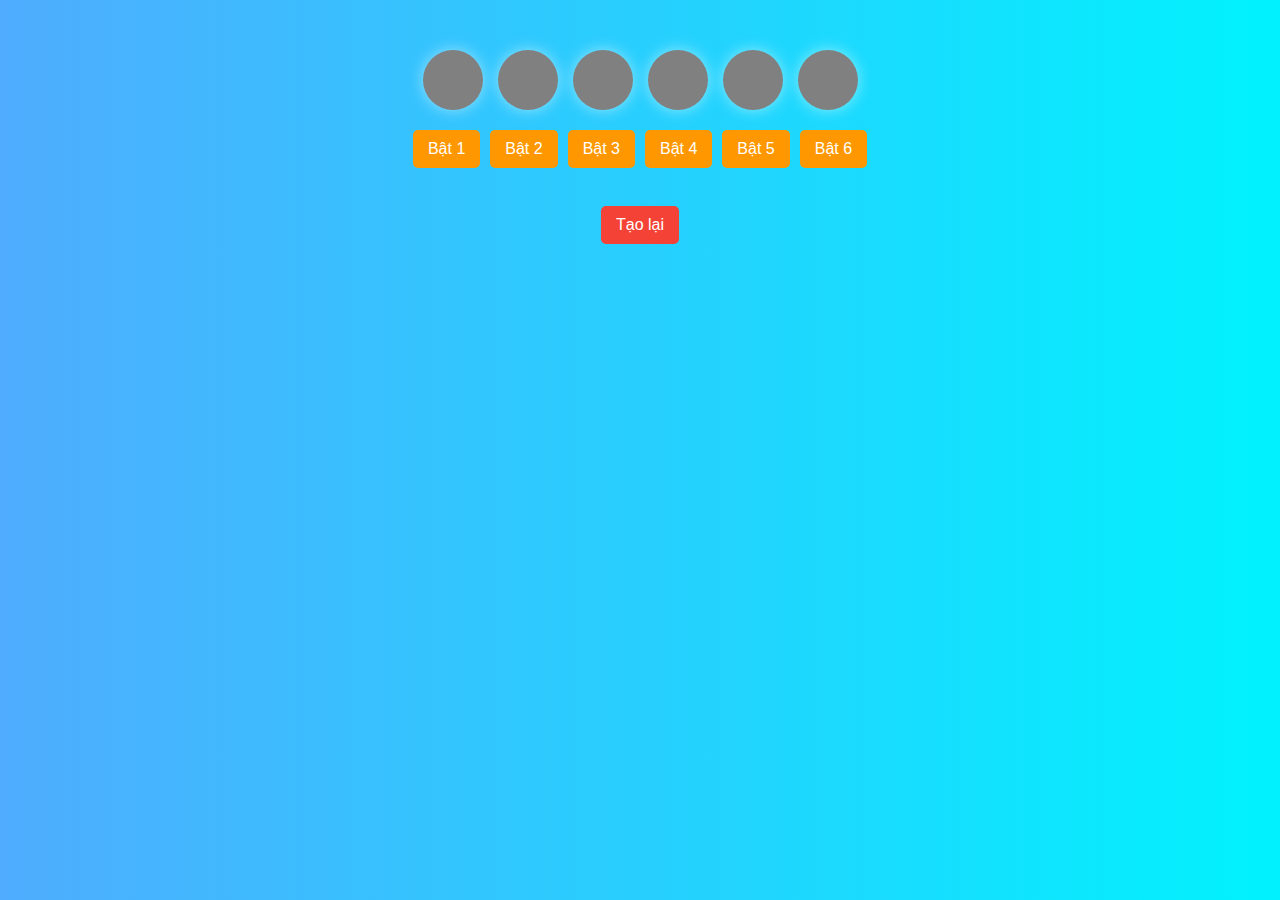
<file: index.html>
<!DOCTYPE html>
<html lang="vi">
<head>
    <meta charset="UTF-8">
    <meta name="viewport" content="width=device-width, initial-scale=1.0">
    <title>Đèn và Nút Nhấn</title>
    <link rel="stylesheet" href="style.css">
</head>
<body>
    <div class="container">
        <div class="lights">
            <div class="light" id="light1"></div>
            <div class="light" id="light2"></div>
            <div class="light" id="light3"></div>
            <div class="light" id="light4"></div>
            <div class="light" id="light5"></div>
            <div class="light" id="light6"></div>
        </div>
        <div class="buttons">
            <button onclick="turnOn(1)" id="btn1">Bật 1</button>
            <button onclick="turnOn(2)" id="btn2">Bật 2</button>
            <button onclick="turnOn(3)" id="btn3">Bật 3</button>
            <button onclick="turnOn(4)" id="btn4">Bật 4</button>
            <button onclick="turnOn(5)" id="btn5">Bật 5</button>
            <button onclick="turnOn(6)" id="btn6">Bật 6</button>
        </div>
        <br>
        <button class="reset-button" onclick="reset()">Tạo lại</button>
    </div>
    <script src="script.js"></script>
</body>
</html>
</file>
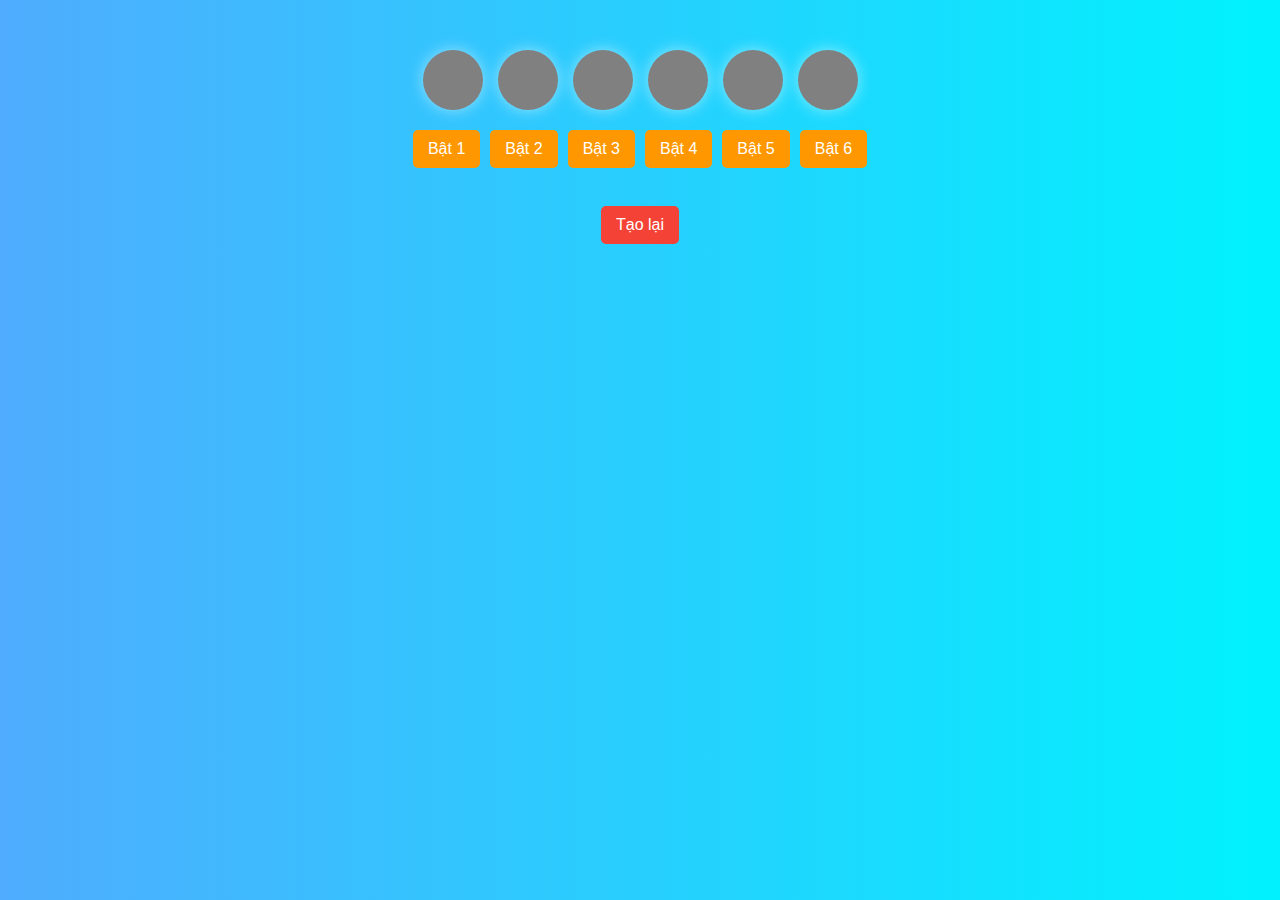
<file: html/index.html>
<!DOCTYPE html>
<html lang="vi">
<head>
    <meta charset="UTF-8">
    <meta name="viewport" content="width=device-width, initial-scale=1.0">
    <title>Đèn và Nút Nhấn</title>
    <link rel="stylesheet" href="style.css">
</head>
<body>
    <div class="container">
        <div class="lights">
            <div class="light" id="light1"></div>
            <div class="light" id="light2"></div>
            <div class="light" id="light3"></div>
            <div class="light" id="light4"></div>
            <div class="light" id="light5"></div>
            <div class="light" id="light6"></div>
        </div>
        <div class="buttons">
            <button onclick="turnOn(1)" id="btn1">Bật 1</button>
            <button onclick="turnOn(2)" id="btn2">Bật 2</button>
            <button onclick="turnOn(3)" id="btn3">Bật 3</button>
            <button onclick="turnOn(4)" id="btn4">Bật 4</button>
            <button onclick="turnOn(5)" id="btn5">Bật 5</button>
            <button onclick="turnOn(6)" id="btn6">Bật 6</button>
        </div>
        <br>
        <button class="reset-button" onclick="reset()">Tạo lại</button>
    </div>
    <script src="script.js"></script>
</body>
</html>
</file>
<file: style.css>
body {
    text-align: center;
    font-family: Arial, sans-serif;
    background: linear-gradient(to right, #4facfe, #00f2fe);
    color: white;
}
.container {
    display: flex;
    flex-direction: column;
    align-items: center;
    margin-top: 50px;
}
.lights {
    display: flex;
    gap: 15px;
    margin-bottom: 20px;
}
.light {
    width: 60px;
    height: 60px;
    border-radius: 50%;
    background-color: gray;
    box-shadow: 0 0 15px rgba(255, 255, 255, 0.5);
    transition: background-color 0.3s ease, box-shadow 0.3s ease;
}
.light.on {
    background-color: yellow;
    box-shadow: 0 0 25px yellow;
}
.buttons {
    display: flex;
    gap: 10px;
}
button {
    padding: 10px 15px;
    font-size: 16px;
    cursor: pointer;
    background: #ff9800;
    border: none;
    border-radius: 5px;
    color: white;
    transition: background 0.3s;
}
button:hover {
    background: #e68900;
}
button:disabled {
    background: gray;
    cursor: not-allowed;
}
.reset-button {
    margin-top: 20px;
    background: #f44336;
}
.reset-button:hover {
    background: #d32f2f;
}
</file>
<file: html/style.css>
body {
    text-align: center;
    font-family: Arial, sans-serif;
    background: linear-gradient(to right, #4facfe, #00f2fe);
    color: white;
}
.container {
    display: flex;
    flex-direction: column;
    align-items: center;
    margin-top: 50px;
}
.lights {
    display: flex;
    gap: 15px;
    margin-bottom: 20px;
}
.light {
    width: 60px;
    height: 60px;
    border-radius: 50%;
    background-color: gray;
    box-shadow: 0 0 15px rgba(255, 255, 255, 0.5);
    transition: background-color 0.3s ease, box-shadow 0.3s ease;
}
.light.on {
    background-color: yellow;
    box-shadow: 0 0 25px yellow;
}
.buttons {
    display: flex;
    gap: 10px;
}
button {
    padding: 10px 15px;
    font-size: 16px;
    cursor: pointer;
    background: #ff9800;
    border: none;
    border-radius: 5px;
    color: white;
    transition: background 0.3s;
}
button:hover {
    background: #e68900;
}
button:disabled {
    background: gray;
    cursor: not-allowed;
}
.reset-button {
    margin-top: 20px;
    background: #f44336;
}
.reset-button:hover {
    background: #d32f2f;
}
</file>
